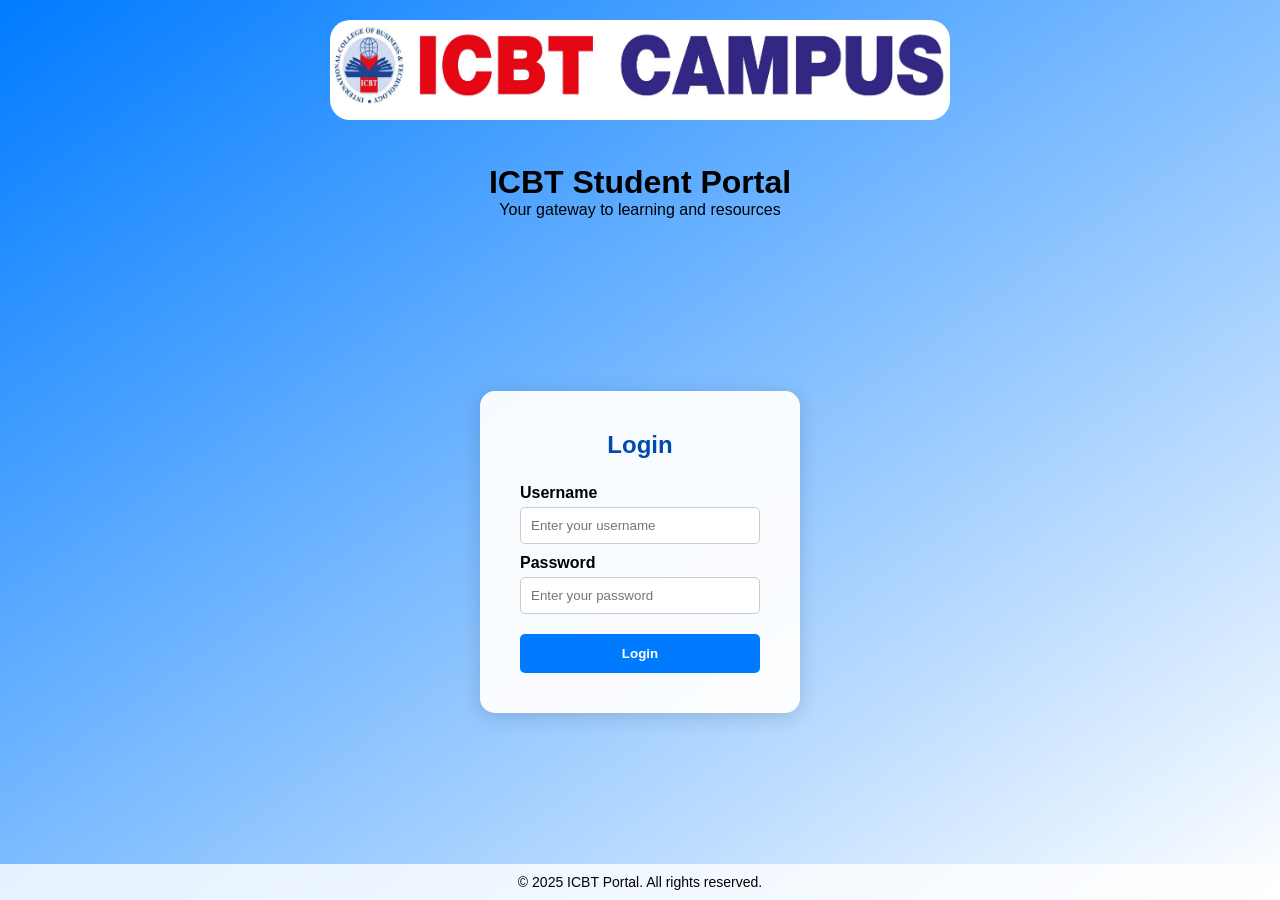
<file: index.html>
<!DOCTYPE html>
<html lang="en">
<head>
  <meta charset="UTF-8">
  <meta name="viewport" content="width=device-width, initial-scale=1.0"> <!-- Change The Scales According To Device -->
  <title>ICBT Portal - Login</title> 
  <link rel="icon" type="png" href="favicon.png">
  <link rel="stylesheet" href="style.css">
</head>
<body class="login-body">
  <script
  src='https://cdn.jotfor.ms/agent/embedjs/019a4288a25676358f909b22c396099d4a7f/embed.js?skipWelcome=1&maximizable=1'>
</script>

  <header>
    <img src="logo.jpeg" alt="ICBT Logo" class="logo">

    <h1>ICBT Student Portal</h1>
    <p>Your gateway to learning and resources</p>
  </header>

  <main class="login-container">
    <form action="portal.html" method="get" class="login-form">
      <h2>Login</h2>

      <label for="username">Username</label>
      <input type="text" id="username" name="username" placeholder="Enter your username" required>

      <label for="password">Password</label>
      <input type="password" id="password" name="password" placeholder="Enter your password" required>

      <button type="submit">Login</button>
    </form>
  </main>

  <footer>
    <p>© 2025 ICBT Portal. All rights reserved.</p>
  </footer>

</body>
</html>
</file>
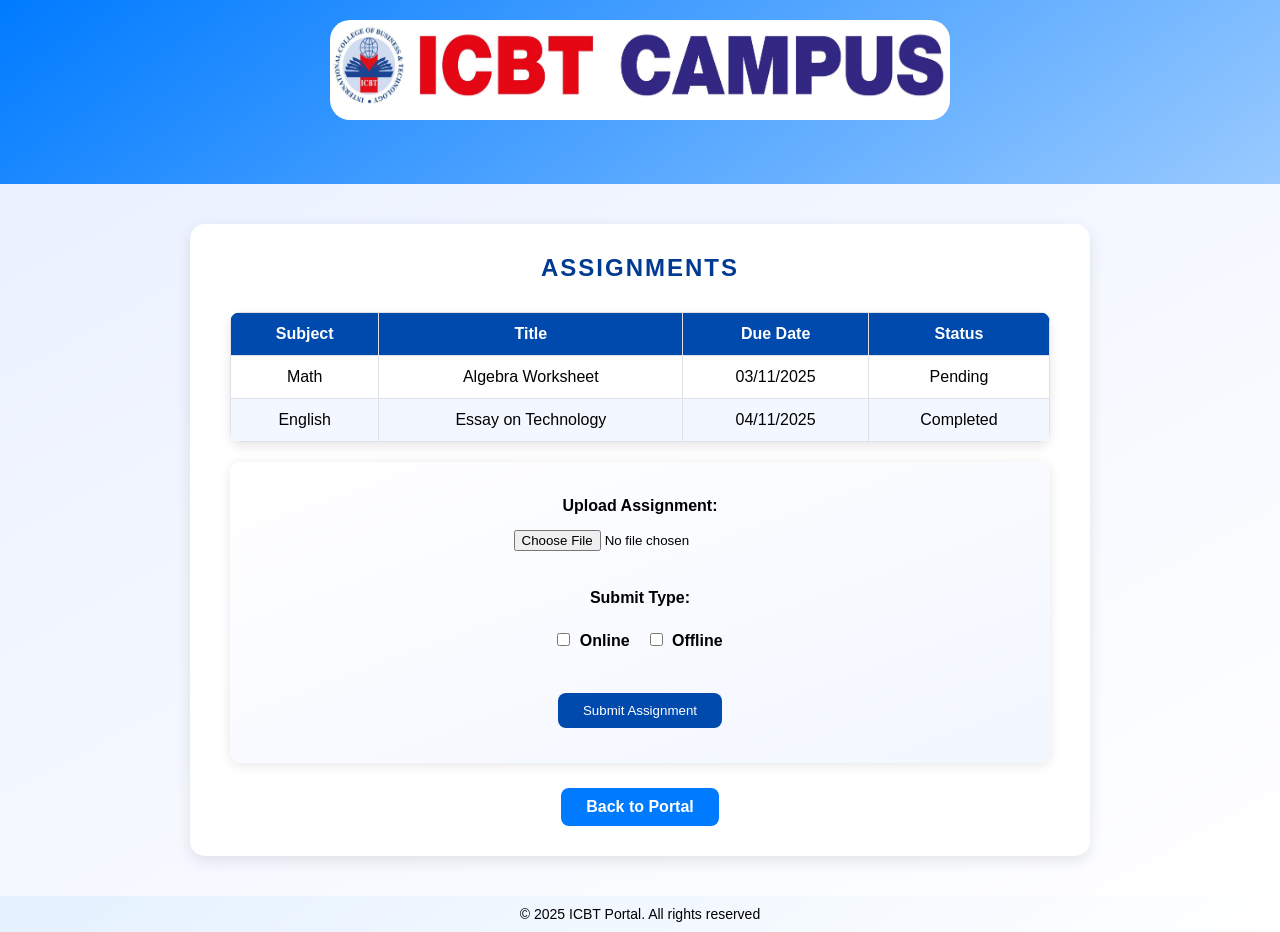
<file: assignments.html>
<!DOCTYPE html>
<html lang="en">
<head>
    <meta charset="UTF-8">
    <title>Assignments</title>
    <link rel="icon" type="png" href="favicon.png">
    <link rel="stylesheet" href="style.css">
</head>
<body>
<script
  src='https://cdn.jotfor.ms/agent/embedjs/019a4288a25676358f909b22c396099d4a7f/embed.js?skipWelcome=1&maximizable=1'>
</script>
<header>
        <a href="portal.html">
        <img src="logo.jpeg" alt="Logo" class="logo">
        </a>
</header>

<div class="page-container centered">
    <div class="page-content">
        <h2 class="page-title">Assignments</h2>

        <table class="table">
            <thead>
                <tr>
                    <th>Subject</th>
                    <th>Title</th>
                    <th>Due Date</th>
                    <th>Status</th>
                </tr>
            </thead>
            <tbody>
                <tr>
                    <td>Math</td>
                    <td>Algebra Worksheet</td>
                    <td>03/11/2025</td>
                    <td>Pending</td>
                </tr>
                <tr>
                    <td>English</td>
                    <td>Essay on Technology</td>
                    <td>04/11/2025</td>
                    <td>Completed</td>
                </tr>
            </tbody>
        </table>

        <div class="form-section centered-form">
            <label for="submit-file">Upload Assignment:</label>
            <input type="file" id="submit-file"><br>
            
                <label>Submit Type:</label>
                <div class="checkbox-row">
                    <label><input type="checkbox" name="submit-type" value="online"> Online</label>
                    <label><input type="checkbox" name="submit-type" value="offline"> Offline</label>
                </div>

            <br><button>Submit Assignment</button>
        </div>

        <a href="portal.html" class="back-btn">Back to Portal</a>
    </div>
</div>

<footer>
    &copy; 2025 ICBT Portal. All rights reserved
</footer>

</body>
</html>
</file>
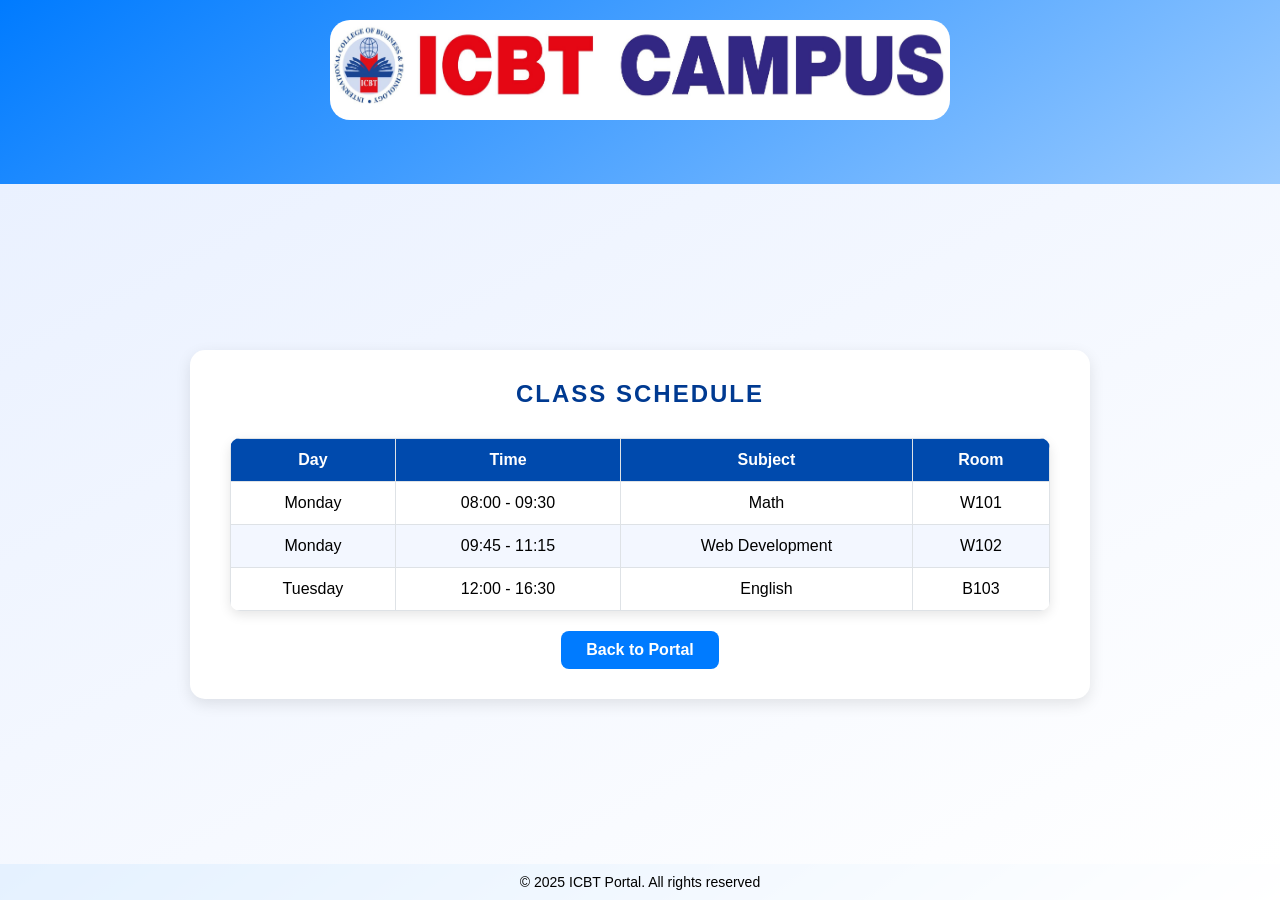
<file: class_schedule.html>
<!DOCTYPE html>
<html lang="en">
<head>
    <meta charset="UTF-8">
    <title>Class Schedule</title>
    <link rel="icon" type="png" href="favicon.png">
    <link rel="stylesheet" href="style.css">
</head>
<body>
<script
  src='https://cdn.jotfor.ms/agent/embedjs/019a4288a25676358f909b22c396099d4a7f/embed.js?skipWelcome=1&maximizable=1'>
</script>
<header>
         <a href="portal.html">
        <img src="logo.jpeg" alt="Logo" class="logo">
        </a>
</header>

<div class="page-container centered">
    <div class="page-content">
        <h2 class="page-title">Class Schedule</h2>

        <table class="table">
            <thead>
                <tr>
                    <th>Day</th>
                    <th>Time</th>
                    <th>Subject</th>
                    <th>Room</th>
                </tr>
            </thead>
            <tbody>
                <tr>
                    <td>Monday</td>
                    <td>08:00 - 09:30</td>
                    <td>Math</td>
                    <td>W101</td>
                </tr>
                <tr>
                    <td>Monday</td>
                    <td>09:45 - 11:15</td>
                    <td>Web Development</td>
                    <td>W102</td>
                </tr>
                <tr>
                    <td>Tuesday</td>
                    <td>12:00 - 16:30</td>
                    <td>English</td>
                    <td>B103</td>
                </tr>
            </tbody>
        </table>

       <!-- <progress value="70" max="100"></progress> -->

        <a href="portal.html" class="back-btn">Back to Portal</a>
    </div>
</div>

<footer>
    &copy; 2025 ICBT Portal. All rights reserved
</footer>

</body>
</html>
</file>
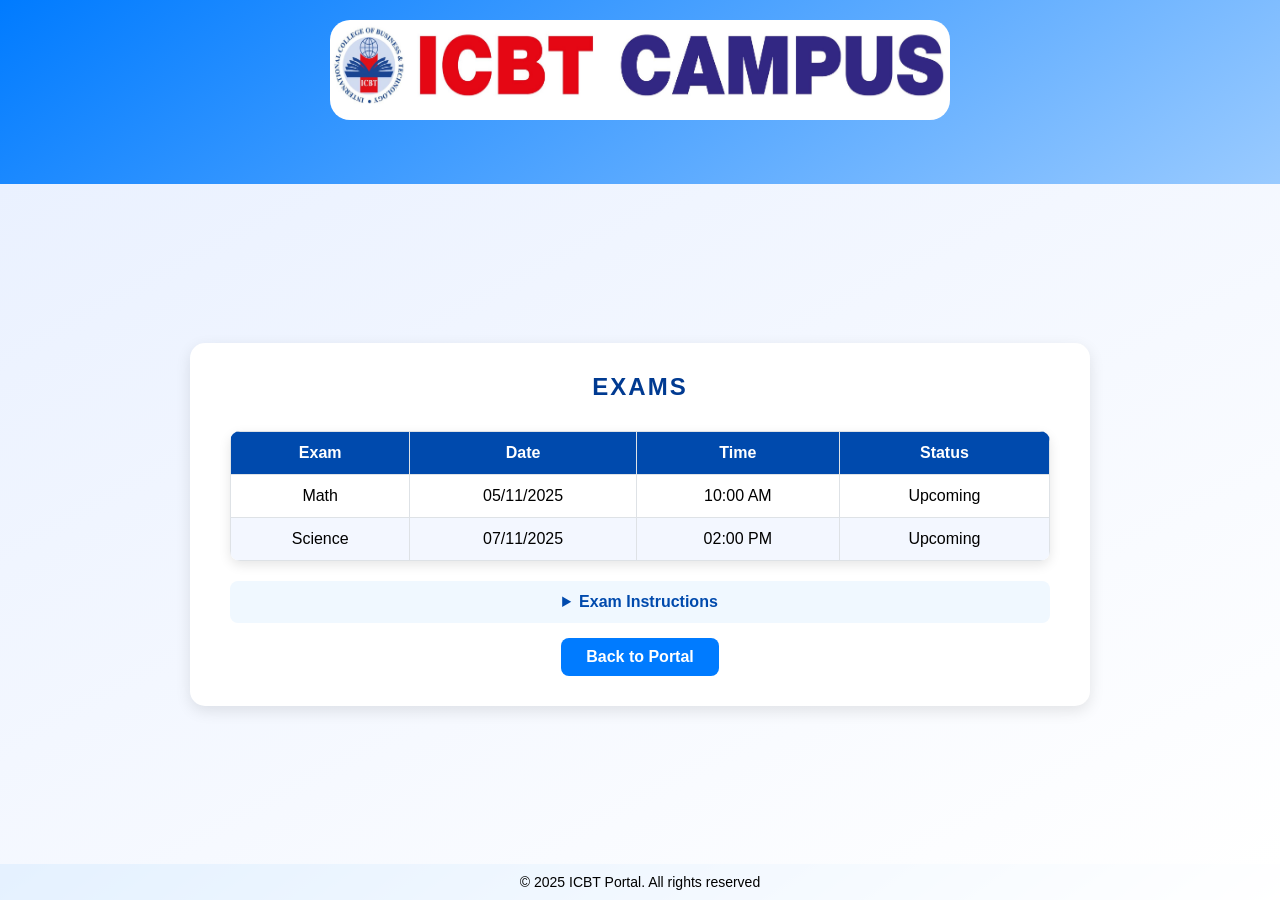
<file: exams.html>
<!DOCTYPE html>
<html lang="en">
<head>
    <meta charset="UTF-8">
    <title>Exams</title>
    <link rel="icon" type="png" href="favicon.png">
    <link rel="stylesheet" href="style.css">
</head>
<body>
<script
  src='https://cdn.jotfor.ms/agent/embedjs/019a4288a25676358f909b22c396099d4a7f/embed.js?skipWelcome=1&maximizable=1'>
</script>
<header>
       <a href="portal.html">
        <img src="logo.jpeg" alt="Logo" class="logo">
        </a>
</header>

<div class="page-container centered">
    <div class="page-content">
        <h2 class="page-title">Exams</h2>

        <table class="table">
            <thead>
                <tr>
                    <th>Exam</th>
                    <th>Date</th>
                    <th>Time</th>
                    <th>Status</th>
                </tr>
            </thead>
            <tbody>
                <tr>
                    <td>Math</td>
                    <td>05/11/2025</td>
                    <td>10:00 AM</td>
                    <td>Upcoming</td>
                </tr>
                <tr>
                    <td>Science</td>
                    <td>07/11/2025</td>
                    <td>02:00 PM</td>
                    <td>Upcoming</td>
                </tr>
            </tbody>
        </table>

        <details>
            <summary>Exam Instructions</summary>
            <ul class="custom-list">
                <li>Bring your ID card</li>
                <li>No mobile phones allowed</li>
                <li>Be on time</li>
            </ul>
        </details>

        <a href="portal.html" class="back-btn">Back to Portal</a>
    </div>
</div>

<footer>
    &copy; 2025 ICBT Portal. All rights reserved
</footer>

</body>
</html>
</file>
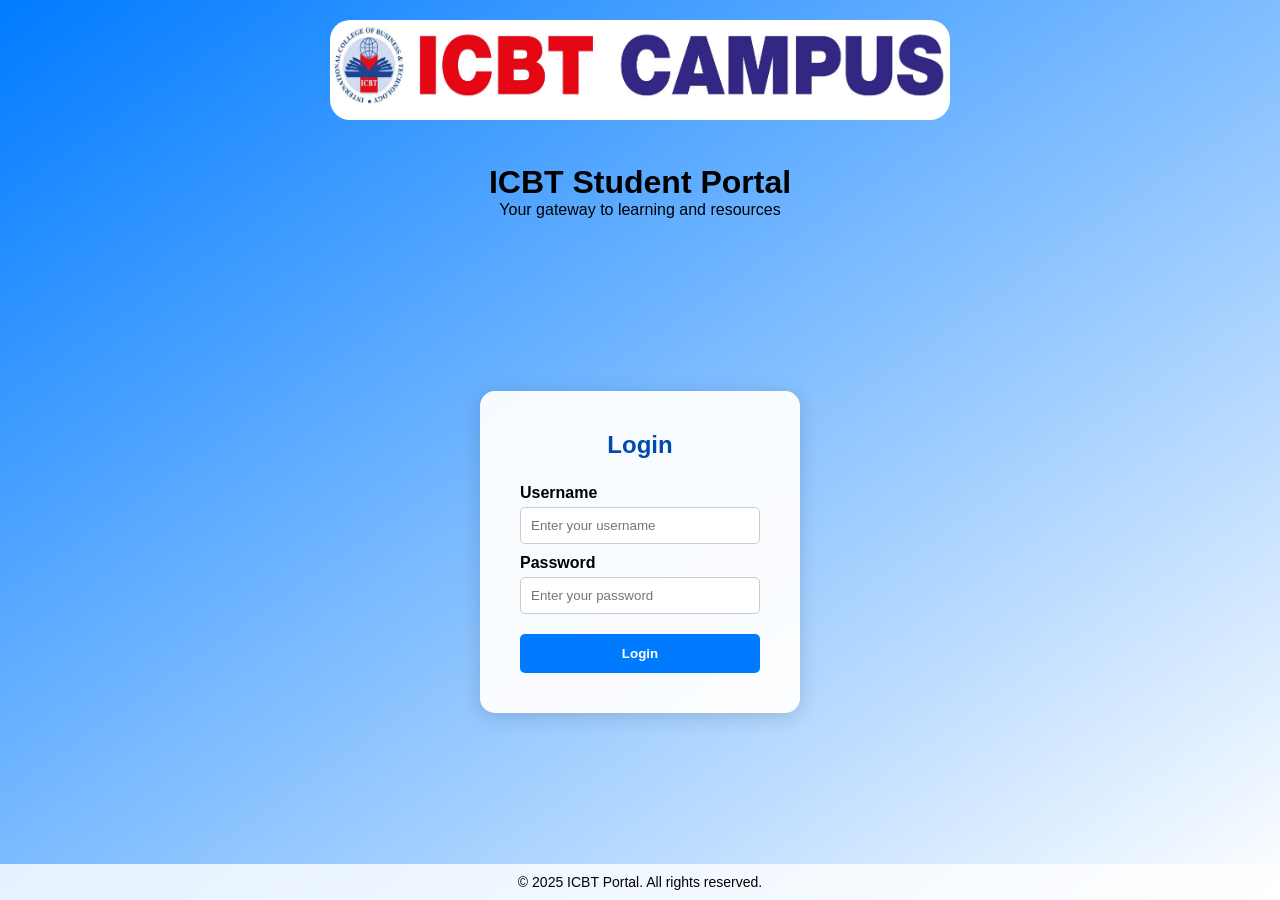
<file: login.html>
<!DOCTYPE html>
<html lang="en">
<head>
  <meta charset="UTF-8">
  <meta name="viewport" content="width=device-width, initial-scale=1.0"> <!-- Change The Scales According To Device -->
  <title>ICBT Portal - Login</title> 
  <link rel="icon" type="png" href="favicon.png">
  <link rel="stylesheet" href="style.css">
</head>
<body class="login-body">

  <header>
    <img src="logo.jpeg" alt="ICBT Logo" class="logo">

    <h1>ICBT Student Portal</h1>
    <p>Your gateway to learning and resources</p>
  </header>

  <main class="login-container">
    <form action="portal.html" method="get" class="login-form">
      <h2>Login</h2>

      <label for="username">Username</label>
      <input type="text" id="username" name="username" placeholder="Enter your username" required>

      <label for="password">Password</label>
      <input type="password" id="password" name="password" placeholder="Enter your password" required>

      <button type="submit">Login</button>
    </form>
  </main>

  <footer>
    <p>© 2025 ICBT Portal. All rights reserved.</p>
  </footer>

</body>
</html>
</file>
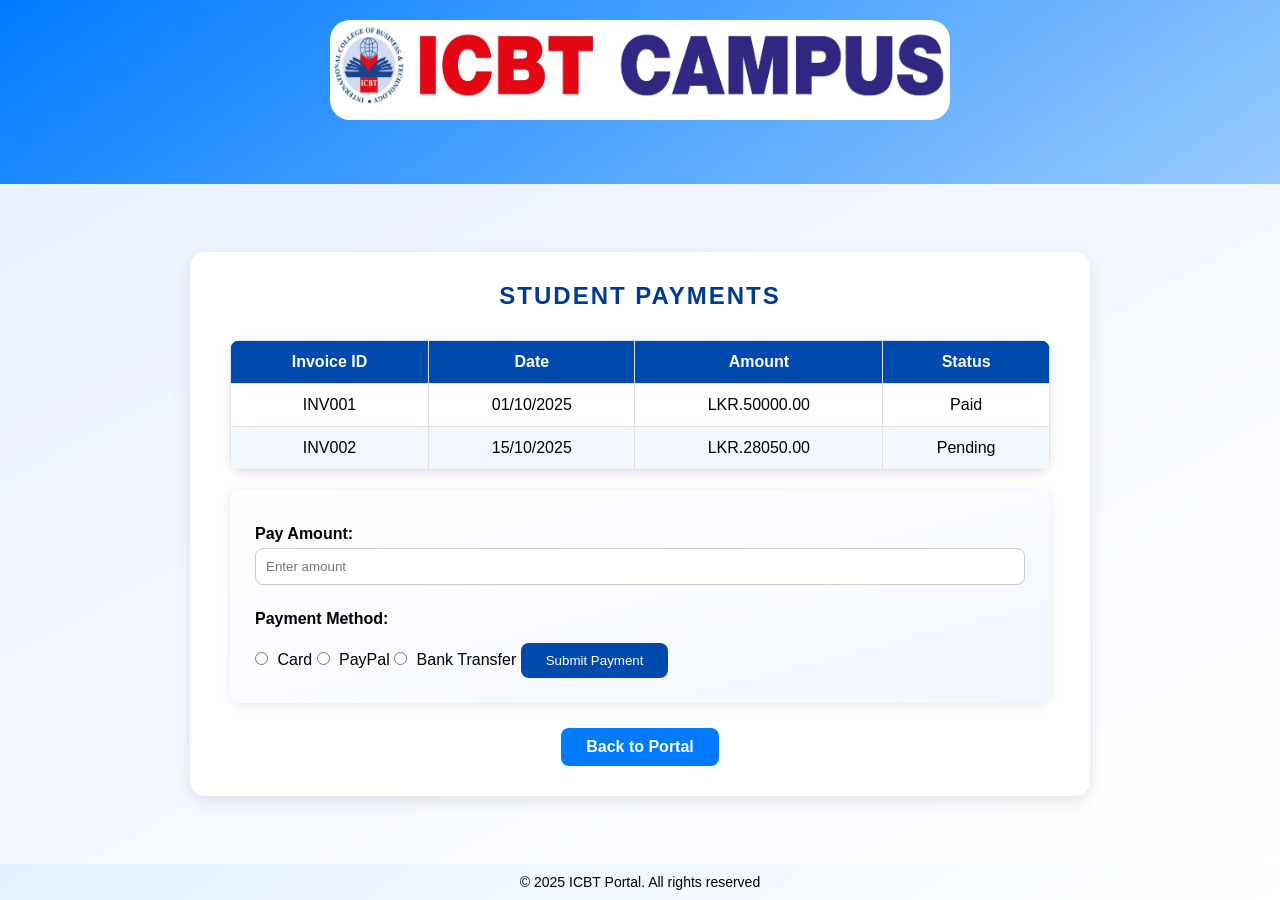
<file: payments.html>
<!DOCTYPE html>
<html lang="en">
<head>
    <meta charset="UTF-8">
    <title>Student Payments</title>
    <link rel="icon" type="png" href="favicon.png">
    <link rel="stylesheet" href="style.css">
</head>
<body>
<script
  src='https://cdn.jotfor.ms/agent/embedjs/019a4288a25676358f909b22c396099d4a7f/embed.js?skipWelcome=1&maximizable=1'>
</script>
<header>
        <a href="portal.html">
        <img src="logo.jpeg" alt="Logo" class="logo">
        </a>
</header>

<div class="page-container centered">
    <div class="page-content">
        <h2 class="page-title">Student Payments</h2>

        <table class="table">
            <thead>
                <tr>
                    <th>Invoice ID</th>
                    <th>Date</th>
                    <th>Amount</th>
                    <th>Status</th>
                </tr>
            </thead>
            <tbody>
                <tr>
                    <td>INV001</td>
                    <td>01/10/2025</td>
                    <td>LKR.50000.00</td>
                    <td>Paid</td>
                </tr>
                <tr>
                    <td>INV002</td>
                    <td>15/10/2025</td>
                    <td>LKR.28050.00</td>
                    <td>Pending</td>
                </tr>
            </tbody>
        </table>

        <div class="form-section">
            <label for="amount">Pay Amount:</label>
            <input type="number" id="amount" placeholder="Enter amount">

            <label>Payment Method:</label>
            <input type="radio" name="method" value="card"> Card
            <input type="radio" name="method" value="paypal"> PayPal
            <input type="radio" name="method" value="bank"> Bank Transfer

            <button>Submit Payment</button>
        </div>

        <a href="portal.html" class="back-btn">Back to Portal</a>
    </div>
</div>

<footer>
    &copy; 2025 ICBT Portal. All rights reserved
</footer>

</body>
</html>
</file>
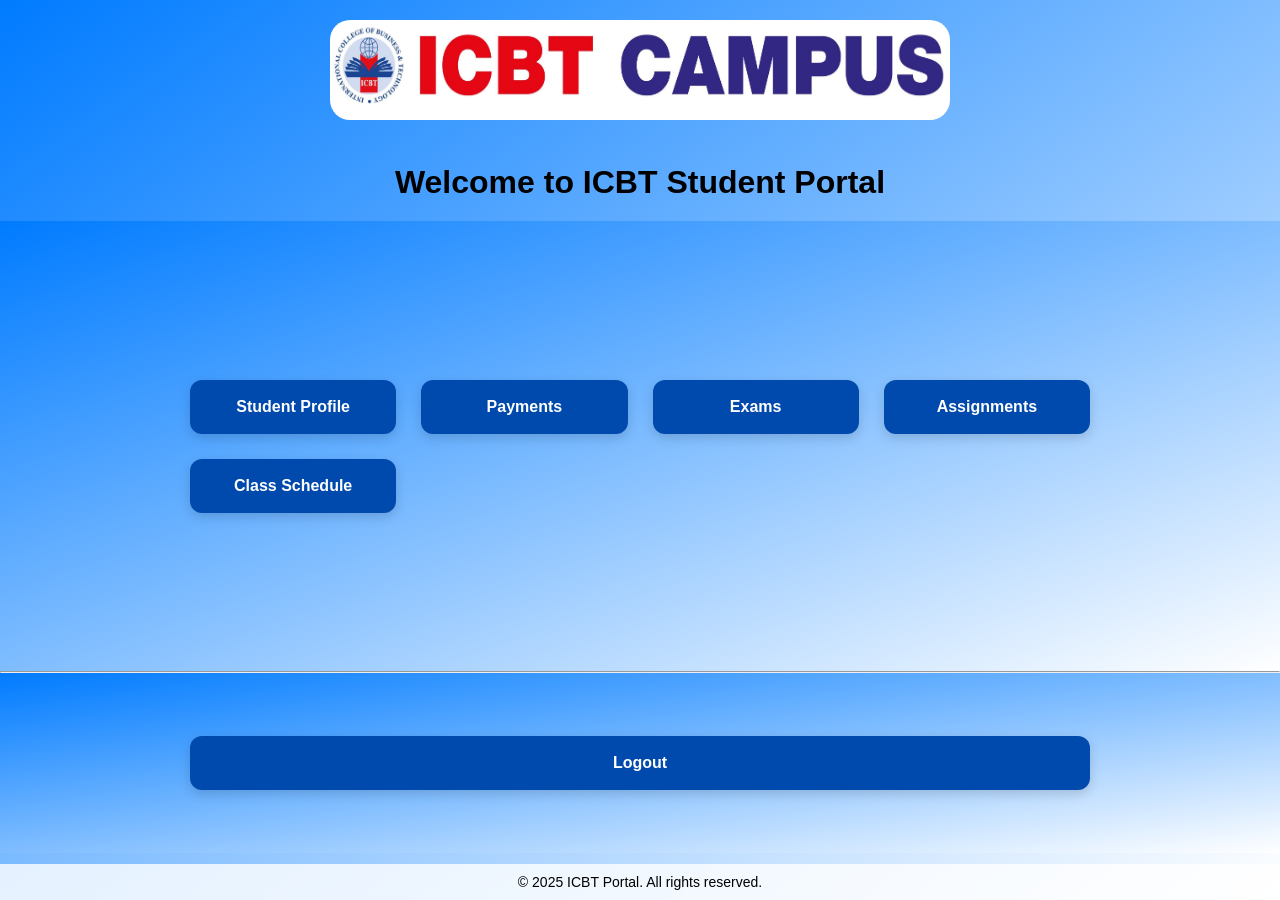
<file: portal.html>
<!DOCTYPE html>
<html lang="en">
<head>
  <meta charset="UTF-8">
  <meta name="viewport" content="width=device-width, initial-scale=1.0">
  <title>IT Portal - Dashboard</title>
  <link rel="icon" type="png" href="favicon.png">
  <link rel="stylesheet" href="style.css">
</head>
<body>
<script
  src='https://cdn.jotfor.ms/agent/embedjs/019a4288a25676358f909b22c396099d4a7f/embed.js?skipWelcome=1&maximizable=1'>
</script>
  <header>
           <a href="portal.html">
        <img src="logo.jpeg" alt="ICBT Logo" class="logo">
        </a>
    <h1>Welcome to ICBT Student Portal</h1>
  </header>

  <main class="portal-container">
    <div class="button-grid">
      <a href="student_profile.html" class="portal-btn">Student Profile</a>
      <a href="payments.html" class="portal-btn">Payments</a>
      <a href="exams.html" class="portal-btn">Exams</a>
      <a href="assignments.html" class="portal-btn">Assignments</a>
      <a href="class_schedule.html" class="portal-btn">Class Schedule</a>
    </div>
  </main>
  <hr>
    <main class="portal-container2">
    <div class="button-grid">
    <a href="index.html" class="portal-btn">Logout</a>
    </div>
  </main>

  <footer>
    <p>© 2025 ICBT Portal. All rights reserved.</p>
  </footer>

</body>
</html>
</file>
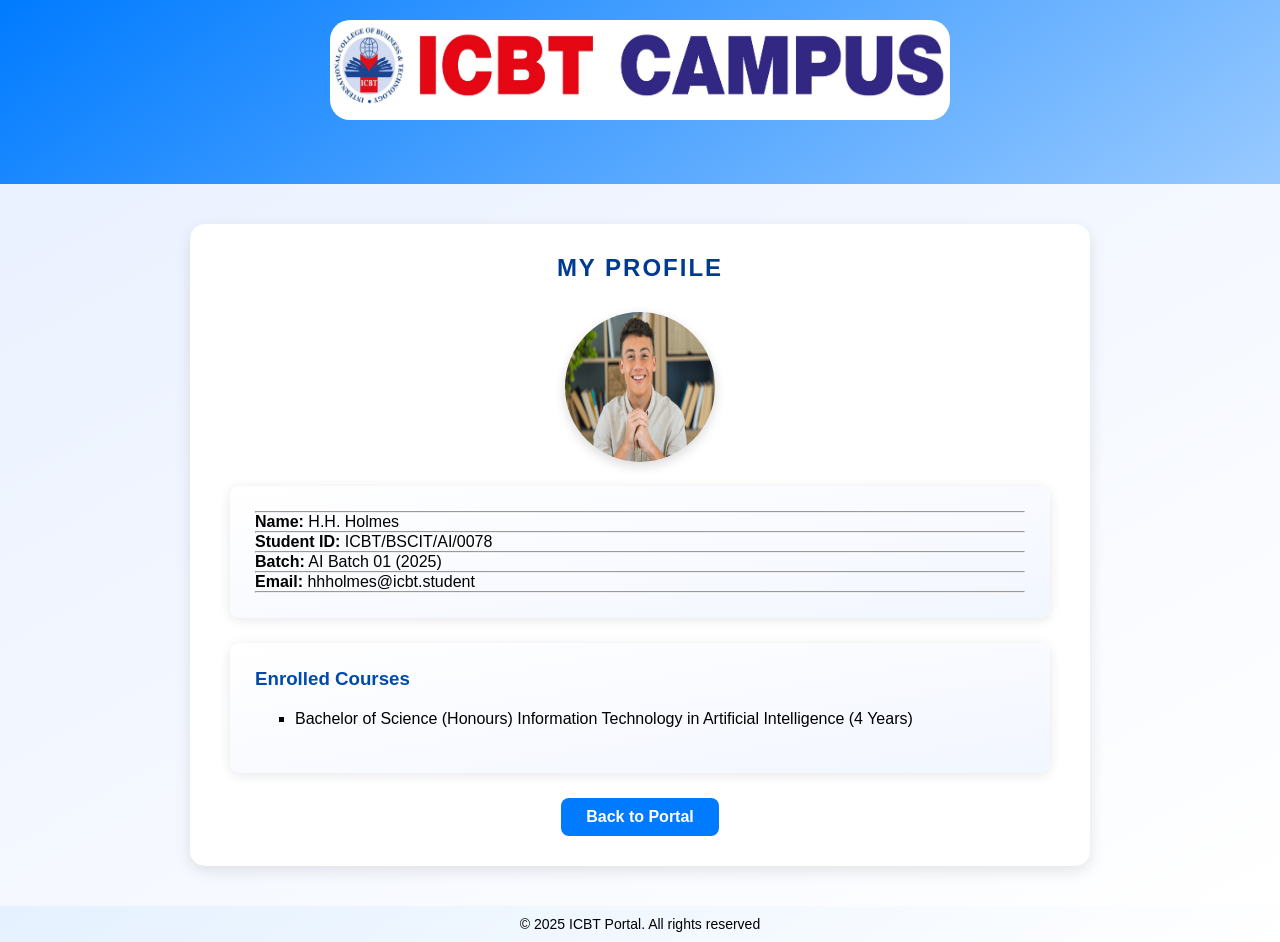
<file: student_profile.html>
<!DOCTYPE html>
<html lang="en">
<head>
    <meta charset="UTF-8">
    <title>Student Profile</title>
    <link rel="icon" type="png" href="favicon.png">
    <link rel="stylesheet" href="style.css">
</head>
<body>
<script
  src='https://cdn.jotfor.ms/agent/embedjs/019a4288a25676358f909b22c396099d4a7f/embed.js?skipWelcome=1&maximizable=1'>
</script>
<header>
       <a href="portal.html">
        <img src="logo.jpeg" alt="Logo" class="logo">
        </a>
</header>

<div class="page-container centered">
    <div class="page-content">
        <h2 class="page-title">My Profile</h2>

        <!-- Profile Photo -->
        <img src="profile_photo.webp" alt="Profile Photo" class="profile-photo" style="width:150px; height:150px; border-radius:50%; margin-bottom:20px; box-shadow:0 4px 12px rgba(0,0,0,0.15);">

        <!-- Student Info -->
        <div class="form-section">
            <hr>
            <p><strong>Name:</strong> H.H. Holmes</p>
            <hr>
            <p><strong>Student ID:</strong> ICBT/BSCIT/AI/0078 </p>
            <hr>
            <p><strong>Batch:</strong> AI Batch 01 (2025)</p>
            <hr>
            <p><strong>Email:</strong> hhholmes@icbt.student</p>
            <hr>
        </div>

        <!-- Enrolled Courses -->
        <div class="form-section">
            <h3 style="color:#004aad; margin-bottom:15px;">Enrolled Courses</h3>
            <ul class="custom-list">
                <li>Bachelor of Science (Honours) Information Technology in Artificial Intelligence (4 Years)</li>
            </ul>
        </div>

        <a href="portal.html" class="back-btn">Back to Portal</a>
    </div>
</div>

<footer>
    &copy; 2025 ICBT Portal. All rights reserved
</footer>

</body>
</html>
</file>
<file: style.css>
/* ========== Global Styles ========== */
* {
  margin: 0;
  padding: 0;
  box-sizing: border-box;
  font-family: 'Segoe UI', sans-serif;
}

body {
  min-height: 100vh;
  display: flex;
  flex-direction: column;
  background: linear-gradient(to bottom right, #007BFF, #ffffff);
}

/* Header */
header {
  text-align: center;
  padding: 20px;
}

.logo {
  width: 620px;
  height: 100px;
  border-radius: 20px;
  margin-bottom: 40px;
}

/* Footer */
footer {
  width: 100%;                       /* full width */
  text-align: center;
  padding: 10px 0;                   /* top & bottom padding */
  font-size: 14px;
  background: rgba(255, 255, 255, 0.8);
  margin-top: auto;                   /* pushes footer to bottom if page is short */
}


/* ========== LOGIN PAGE ========== */
.login-body {
  background: linear-gradient(to bottom right, #007BFF, #ffffff);
  align-items: center;
  justify-content: center;
}

.login-container {
  display: flex;
  justify-content: center;
  align-items: center;
  flex: 1;
}

.login-form {
  background: rgba(255, 255, 255, 0.95);
  padding: 40px;
  border-radius: 15px;
  box-shadow: 0 4px 20px rgba(0, 0, 0, 0.15);
  width: 320px;
  transition: 0.3s ease;
}

.login-form:hover {
  transform: translateY(-5px);
}

.login-form h2 {
  text-align: center;
  margin-bottom: 25px;
  color: #004aad;
}

.login-form label {
  display: block;
  margin-top: 10px;
  font-weight: bold;
}

.login-form input {
  width: 100%;
  padding: 10px;
  margin-top: 5px;
  border-radius: 5px;
  border: 1px solid #ccc;
  transition: 0.2s;
}

.login-form input:focus {
  border-color: #007BFF;
  outline: none;
}

.login-form button {
  width: 100%;
  margin-top: 20px;
  padding: 12px;
  background-color: #007BFF;
  color: white;
  border: none;
  border-radius: 5px;
  cursor: pointer;
  font-weight: bold;
  transition: 0.3s;
}

.login-form button:hover {
  background-color: #0056b3;
}

/* ========== PORTAL PAGE ========== */
.portal-container {
  display: flex;
  justify-content: center;
  align-items: center;
  height: 50vh;
  background: linear-gradient(to bottom right, #007BFF, #ffffff);
}
.portal-container2 {
  display: flex;
  justify-content: center;
  align-items: center;
  height: 20vh;
  background: linear-gradient(to bottom right, #007BFF, #ffffff);
}
.button-grid {
  display: grid;
  grid-template-columns: repeat(auto-fit, minmax(180px, 1fr));
  gap: 25px;
  width: 80%;
  max-width: 900px;
}

.portal-btn {
  display: block;
  text-align: center;
  background-color: #004aad;
  color: white;
  padding: 18px 20px;
  border-radius: 12px;
  text-decoration: none;
  font-weight: bold;
  transition: all 0.3s ease;
  box-shadow: 0 4px 12px rgba(0, 0, 0, 0.15);
}

.portal-btn:hover {
  background-color: #002f6c;
  transform: translateY(-4px);
}

/* ========== SUBPAGES COMMON ========== */
.page-container {
  flex: 1;
  display: flex;
  flex-direction: column;
  justify-content: center;
  align-items: center;
  background: linear-gradient(to bottom right, #eaf1ff, #ffffff);
  padding: 40px;
}

.page-content {
  background: white;
  border-radius: 15px;
  padding: 30px 40px;
  width: 90%;
  max-width: 900px;
  box-shadow: 0 5px 15px rgba(0, 0, 0, 0.1);
  text-align: center;
}

.page-title {
  text-align: center;
  margin-bottom: 30px;
  color: #003a91;
  text-transform: uppercase;
  letter-spacing: 2px;
}

/* Table Styling */
.table {
  width: 100%;
  border-collapse: collapse;
  margin: 20px 0;
  border-radius: 10px;
  overflow: hidden;
  box-shadow: 0 4px 12px rgba(0, 0, 0, 0.1);
}

.table th,
.table td {
  border: 1px solid #dee2e6;
  padding: 12px 15px;
  text-align: center;
}

.table th {
  background-color: #004aad;
  color: white;
  font-weight: bold;
}

.table tr:nth-child(even) {
  background-color: #f3f7ff;
}

.table tr:hover {
  background-color: #e1edff;
}

/* Form Section */
.form-section {
  background: linear-gradient(to bottom right, #ffffff, #f2f6ff);
  padding: 25px;
  border-radius: 10px;
  box-shadow: 0 2px 12px rgba(0, 0, 0, 0.1);
  margin-bottom: 25px;
  text-align: left;
}

.form-section label {
  display: block;
  font-weight: bold;
  margin: 10px 0 5px;
}

.form-section input[type="text"],
.form-section input[type="number"],
.form-section select,
.form-section textarea {
  width: 100%;
  padding: 10px;
  border: 1px solid #ccc;
  border-radius: 8px;
  margin-bottom: 15px;
  transition: 0.2s;
}

.form-section input:focus,
.form-section select:focus,
.form-section textarea:focus {
  border-color: #007BFF;
  outline: none;
}

.form-section input[type="radio"],
.form-section input[type="checkbox"] {
  margin-right: 5px;
}

.form-section button {
  margin-top: 10px;
  padding: 10px 25px;
  background-color: #004aad;
  color: white;
  border: none;
  border-radius: 8px;
  cursor: pointer;
  transition: 0.3s;
}

.form-section button:hover {
  background-color: #002f6c;
  transform: translateY(-2px);
}

/* Lists */
ul.custom-list, ol.custom-list {
  margin: 20px 0;
  padding-left: 40px;
  text-align: left;
}

ul.custom-list li {
  margin: 8px 0;
  list-style-type: square;
}

ol.custom-list li {
  margin: 8px 0;
  list-style-type: decimal-leading-zero;
}

/* Back Button */
.back-btn {
  display: inline-block;
  padding: 10px 25px;
  background: #007BFF;
  color: #fff;
  border-radius: 8px;
  text-decoration: none;
  transition: 0.3s;
  font-weight: bold;
}

.back-btn:hover {
  background: #004aad;
  transform: translateY(-3px);
}

/* Extras */
blockquote {
  margin: 25px auto;
  padding: 15px;
  font-style: italic;
  color: #333;
  border-left: 6px solid #004aad;
  background: #f8faff;
}

progress {
  width: 100%;
  height: 20px;
  margin: 15px 0;
}

details {
  background: #f0f8ff;
  padding: 12px;
  border-radius: 8px;
  margin: 15px 0;
  cursor: pointer;
}

summary {
  font-weight: bold;
  color: #004aad;
}

/* Center alignment for everything inside */
.centered {
  display: flex;
  flex-direction: column;
  justify-content: center;
  align-items: center;
}

/* Responsive */
@media (max-width: 700px) {
  .login-form, .form-section, .page-content {
    width: 95%;
    padding: 20px;
  }
  .logo {
    width: 90%;
  }
}

.centered-form {
    display: flex;
    flex-direction: column;
    align-items: center;   /* center everything */
    text-align: center;
}

.centered-form input[type="file"],
.centered-form button {
    margin: 10px 0;
}

.checkbox-row {
    display: flex;
    gap: 20px;            /* space between checkboxes */
    justify-content: center;
    margin: 10px 0;
}
</file>
